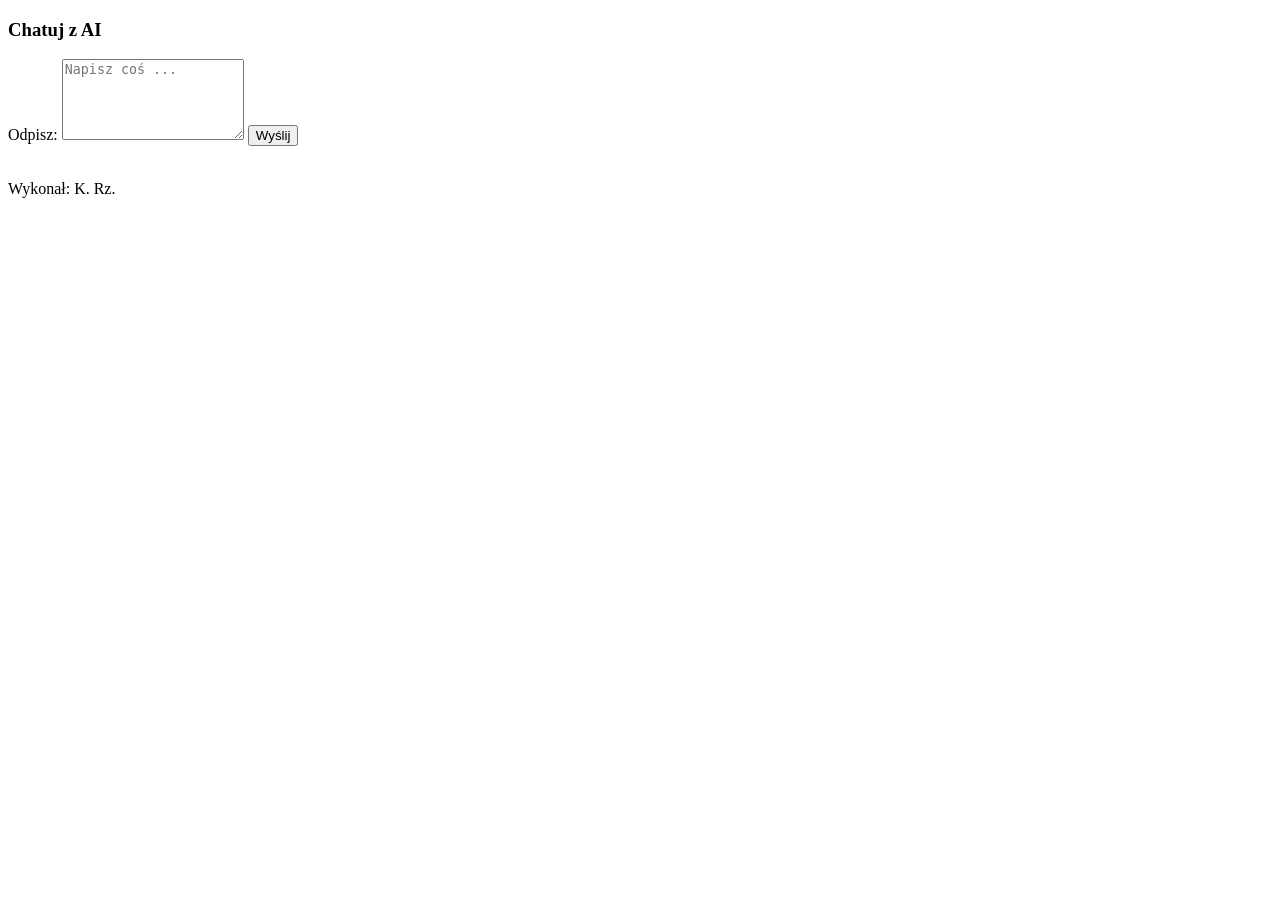
<file: 04_htmlformularz_13.07.2026-kurs.html>
<!DOCTYPE html>
<html lang="pl">
<head>
    <meta charset="UTF-8">
    <title>CHAT AI</title>
    <link rel="stylesheet" href="">
</head>
<body>
    <section id="chat">
        <h3>Chatuj z AI</h3>
        <form>
            <label for="text">Odpisz:</label>
            <textarea id="text" name="text" placeholder="Napisz coś ..." rows="5" required></textarea>
            <button type="submit">Wyślij</button>
        </form><br>
        <div class="odp-ai">
            <p id="odp"></p>
        </div>
    </section>
    <footer>Wykonał: K. Rz.</footer>
</body>
</html>
</file>
